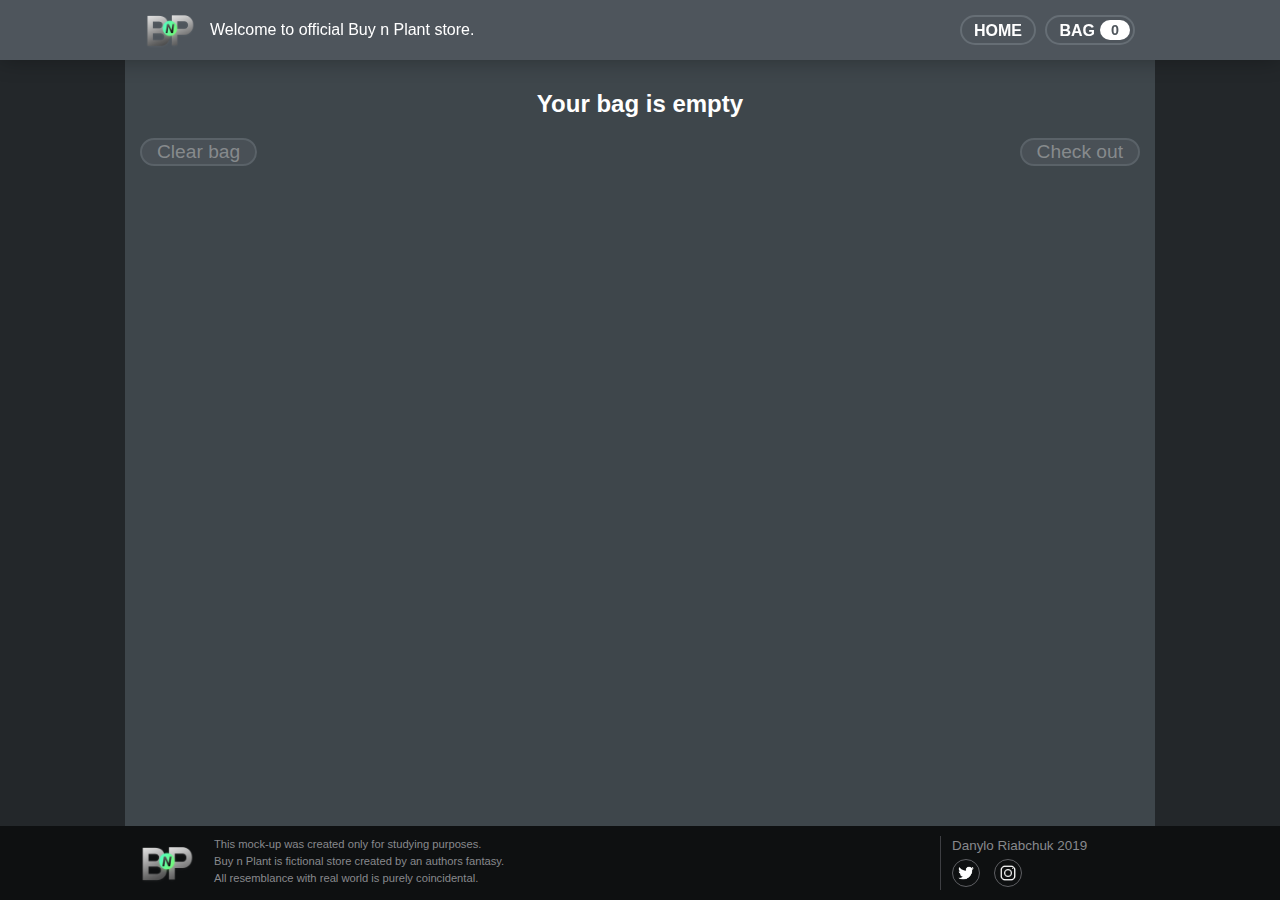
<file: bag.html>
<!DOCTYPE html>
<html lang="en">
<head>
    <meta charset="UTF-8">
    <meta name="viewport" content="width=device-width, initial-scale=1.0">
    <meta name="author" content="Riabchuk Danylo">
    <meta name="keywords" content="HTML,CSS,JavaScript">
    <title>Buy n Plant Official page</title>
    <link rel="stylesheet" href="styles/header.css">
    <link rel="stylesheet" href="styles/footer.css">
    <link rel="stylesheet" href="styles/bag.css">
    <link rel="apple-touch-icon" sizes="180x180" href="img/favicon/apple-touch-icon.png">
    <link rel="icon" type="image/png" sizes="32x32" href="img/favicon/favicon-32x32.png">
    <link rel="icon" type="image/png" sizes="16x16" href="img/favicon/favicon-16x16.png">
    <link rel="shortcut icon" href="img/favicon/favicon.ico">
</head>
<body>
<script defer src="scripts/bag.js"></script>
<header class="header">
    <nav class="header--nav">
        <img src="img/favicon/logo-small.png" alt="logo" height="50px" width="50px" class="header-logo" onclick="location.href='index.html';">
        <div class="header-desc">Welcome to official Buy n Plant store.</div>
        <ul class="header--ul">
            <li class="header-link link--home" onclick="location.href='index.html';">HOME</li>
            <li class="header-link link--bag" onclick="location.href='bag.html';">BAG<div class="header-link-bag">0</div></li>
        </ul>
    </nav>
</header>
<div class="Content-Holder">
    <div class="plants-list"></div>
<div class="button-row">
    <div class="button-disabled button-clear">Clear bag</div>
    <div class="button-disabled button-buy">Check out</div>
</div>
</div>
<footer>
    <div class="footerContent">
        <div class="leftSideFooter">
            <img src="img/favicon/logo-small.png" alt="logo" height="54px" width="54px" class="footerLogo">
            This mock-up was created only for studying purposes. <br>
            Buy n Plant is fictional store created by an authors fantasy.<br>
            All resemblance with real world is purely coincidental.
        </div>
        <div class="rightSide">
            <div class="lineFooter"></div>
            Danylo Riabchuk 2019<br>
            <div class="twitter" onclick="window.open('https://twitter.com/wecreus', '_blank');"><img src="img/social/twitter.png" alt="twitter" class="twitterLogo"></div>
            <div class="instagram" onclick="window.open('https://www.instagram.com/wecreus/', '_blank');"><img src="img/social/instagram.png" alt="instagram" class="instagramLogo"></div></div>
    </div>
</footer>
</body>
</html>
</file>
<file: styles/header.css>
.header {
    position: fixed;
    top: 0;
    height: 60px;
    width: 100%;
    background: #4e555c;
    margin: 0;
    padding: 0;
    box-shadow: 0 0 22px 0 rgba(0, 0, 0, 0.31);
    z-index: 5;
    min-width: 550px;
}

.header--nav {
    height: inherit;
    max-width: 1000px;
    margin: auto;
}

.header--ul {
    float: right;
    height: 30px;
    margin: 15px 0;
    padding: 0;
}
.header-link {
    position: relative;
    box-sizing: border-box;
    width: auto;
    display: inline-block;
    list-style-type: none;
    font-weight: bolder;
    color: inherit;
    height: inherit;
    line-height: 26px;
    text-align: center;
    margin-right: 5px;
    padding: 1px 12px;
    border: 2px solid #666e75;
    border-radius: 20px;
    cursor:pointer;
    background: linear-gradient(#4E555C 0%, #4E555C 20%, rgb(42, 171, 178) 60%);
    background-size:1px 400px;
}
.header-link:hover {
    color: white;
    border: 2px solid white;
    background-position: 400px;
    transition-property: border, color, background;
    transition-duration: 500ms;
    transition-timing-function: ease-out;
}

.header-logo {
    display: inline-block;
    float: left;
    padding: 5px;
    cursor:pointer;
}
.header-desc {
    display: inline-block;
    vertical-align: middle;
    text-align: center;
    line-height: 60px;
    height: inherit;
    margin-left: 10px;
}

.link--bag {
    padding-right: 38px;
}

.header-link-bag {
    font-size: 90%;
    display: inline-block;
    position: absolute;
    right: 3px;
    top: 3px;
    width: 30px;
    color: #4e555c;
    line-height: 20px;
    height: 20px;
    background: white;
    border-radius: 20px;
}
</file>
<file: styles/footer.css>
/* footer */
footer {
    min-height: 74px;
    width: 100%;
    background: #0e1011;
    position: absolute;
    bottom: 0;
    z-index: 1;
}

.footerContent {
    font-family: ralewayregular, sans-serif;
    max-width: 1000px;
    margin: 0 auto;
    font-size: 70%;
    color: #88898d;
    padding: 10px 10px 0 10px;
    line-height: 1.5;
}
.leftSideFooter {
    width: 65%;
    display: inline-block;
}
.footerLogo {
    float: left;
    padding: 0 20px 10px 0;
}

.rightSide{
    float: right;
    font-size: 120%;
    display: inline-block;
    width: 20%;
}
.lineFooter {
    height: 54px;
    width: 1px;
    border-left: 1px solid #3e3f43;
    float:  left;
    display: inline-block;
    margin-right: 10px;
}
.twitter, .instagram {
    height: 26px;
    width: 26px;
    border: 1px solid #5e5f63;
    border-radius: 25px;
    display: inline-block;
    margin: 3px 10px 0 0;
    cursor: pointer;
}

.twitter {
    background: linear-gradient(#0e1011 0%, #0e1011 20%, #38A1F3 60%);
    background-size:1px 400px;
}

.instagram {
    background: linear-gradient(#0e1011 0%, #0e1011 20%, #C13584 48%, #FCAF45 54%);
    background-size:1px 400px;
}

.instagramLogo, .twitterLogo{
    width: 18px;
    padding: 4px;
}

.twitter:hover, .instagram:hover, .twitter:active, .instagram:active{
    color: white;
    border: 1px solid white;
    background-position: 400px;
    transition-property: border, color, background;
    transition-duration: 500ms;
    transition-timing-function: ease-out;
}
</file>
<file: styles/bag.css>
body {
    font-family: Helvetica, sans-serif;
    margin: 0;
    background-color: #23272a;
    color: white;
    position: relative;
    min-height: 100vh;
    min-width: 550px;
}

.Content-Holder {
    max-width: 1000px;
    margin: auto;
    padding: 70px 15px 80px 15px;
    background: #3e464b;
    min-height: 80vh;
}

/* buttons */
.button-row {
    margin: 15px 0;
}
.button {
    display: inline-block;
    color: rgba(255, 255, 255, 0.8);
    padding: 1px 15px;
    border: 2px solid #666e75;
    border-radius: 20px;
    background: linear-gradient(#4E555C 0%, #4E555C 20%, rgb(42, 171, 178) 60%);
    background-size: 1px 400px;
    cursor: pointer;
    font-size: 120%;
    user-select: none;
}
.button-disabled {
    display: inline-block;
    color: rgba(190, 190, 190, 0.8);
    padding: 1px 15px;
    border: 2px solid #666e75;
    border-radius: 20px;
    background: linear-gradient(#4E555C 0%, #4E555C 20%, rgb(42, 171, 178) 60%);
    background-size: 1px 400px;
    font-size: 120%;
    opacity: 0.7;
    user-select: none;
    cursor: not-allowed;
}
.button:hover {
    color: white;
    border: 2px solid white;
    background-position: 400px;
    transition-property: border, color, background;
    transition-duration: 500ms;
    transition-timing-function: ease-out;
    user-select: none;
}
.button-buy {
    float: right;
    cursor: not-allowed;
}

/* empty bag */
.empty-bag {
    width: 100%;
    text-align: center;
    font-size: 150%;
    font-weight: bold;
    margin: 20px 0;
}


/* listing */
.list {
    display: block;
    margin: 15px 0;
    width: auto;
    height: 100px;
}

.image-list-helper {
    display: inline-block;
    height: 100px;
    width: 120px;
}

.image-list {
    max-width: 100px;
    max-height: 100px;
    vertical-align: middle;

}

.helper {
    display: inline-block;
    height: 100%;
    vertical-align: middle;
}

.title-list {
    display: inline-block;
    font-size: 140%;
    height: 65px;
    position: relative;
    width: 845px;
}

.title-list-holder {
    width: 100%;
}

.name-list {
    font-style: italic;
    margin-left: 2px;
}
.name-list:after {
    content: ", ";
}

.desc-list:after {
    content: ", ";
}

.price-list{
    font-weight: bold;
}

.price-list:before{
    content: "$";
}

.color-list {
    position: absolute;
    display: block;
    bottom: 18px;
}

.list:hover {
    background-color: #56646a;
    transition: background 500ms ease-out;
}

.total-price {
    width: 100%;
    text-align: right;
    font-size: 150%;
    font-weight: bold;
}
</file>
